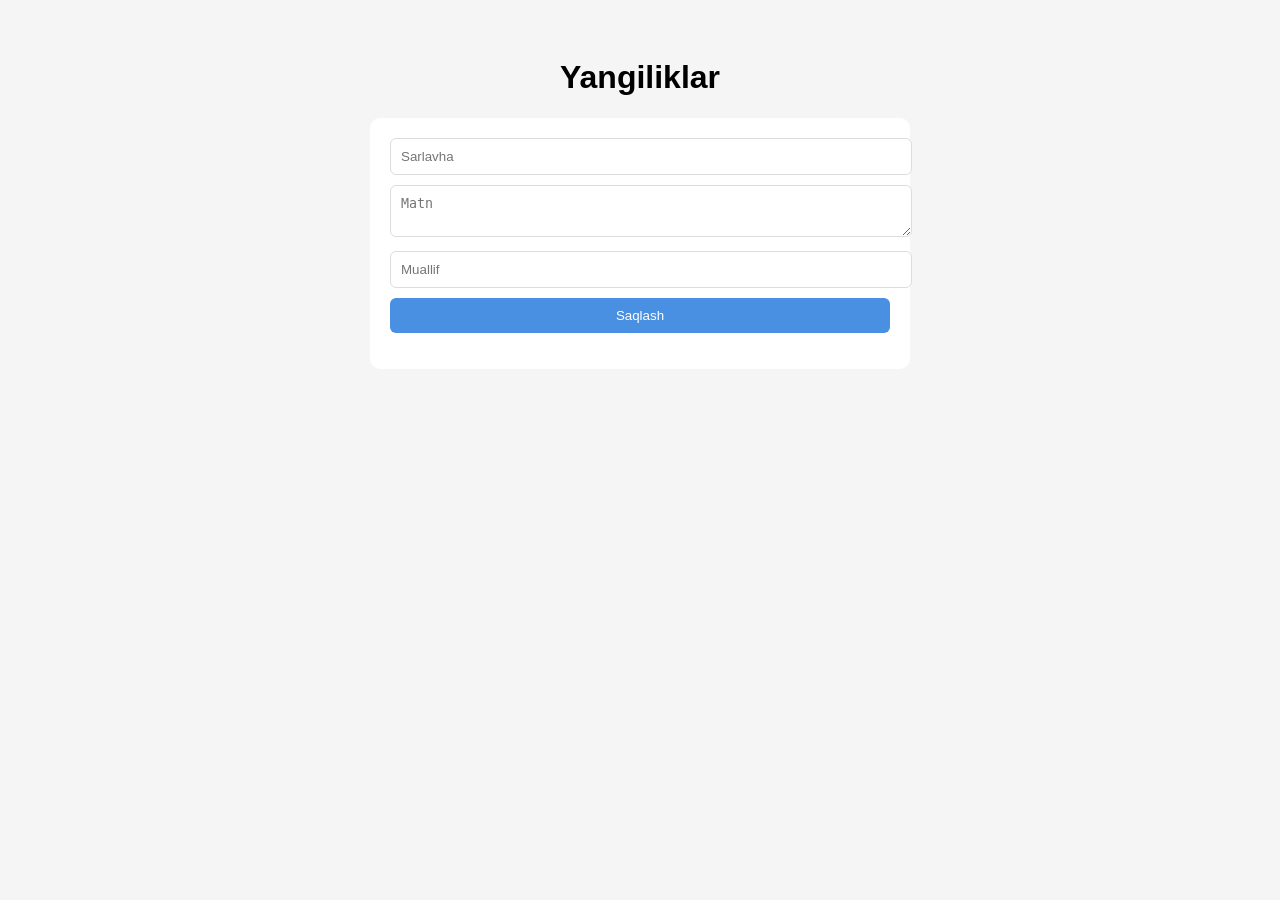
<file: news-crud/index.html>
<!DOCTYPE html>
<html lang="uz">
<head>
  <meta charset="UTF-8" />
  <title>Yangiliklar</title>
  <link rel="stylesheet" href="style.css" />
</head>
<body>

  <h1>Yangiliklar</h1>

  <div class="forma">
    <input type="hidden" id="id" />
    <input type="text"   id="title"       placeholder="Sarlavha" />
    <textarea            id="description" placeholder="Matn"></textarea>
    <input type="text"   id="author"      placeholder="Muallif" />
    <button onclick="saqlash()">Saqlash</button>
    <p id="xabar"></p>
  </div>

  <div class="grid" id="grid"></div>

  <script src="script.js"></script>
</body>
</html>
</file>
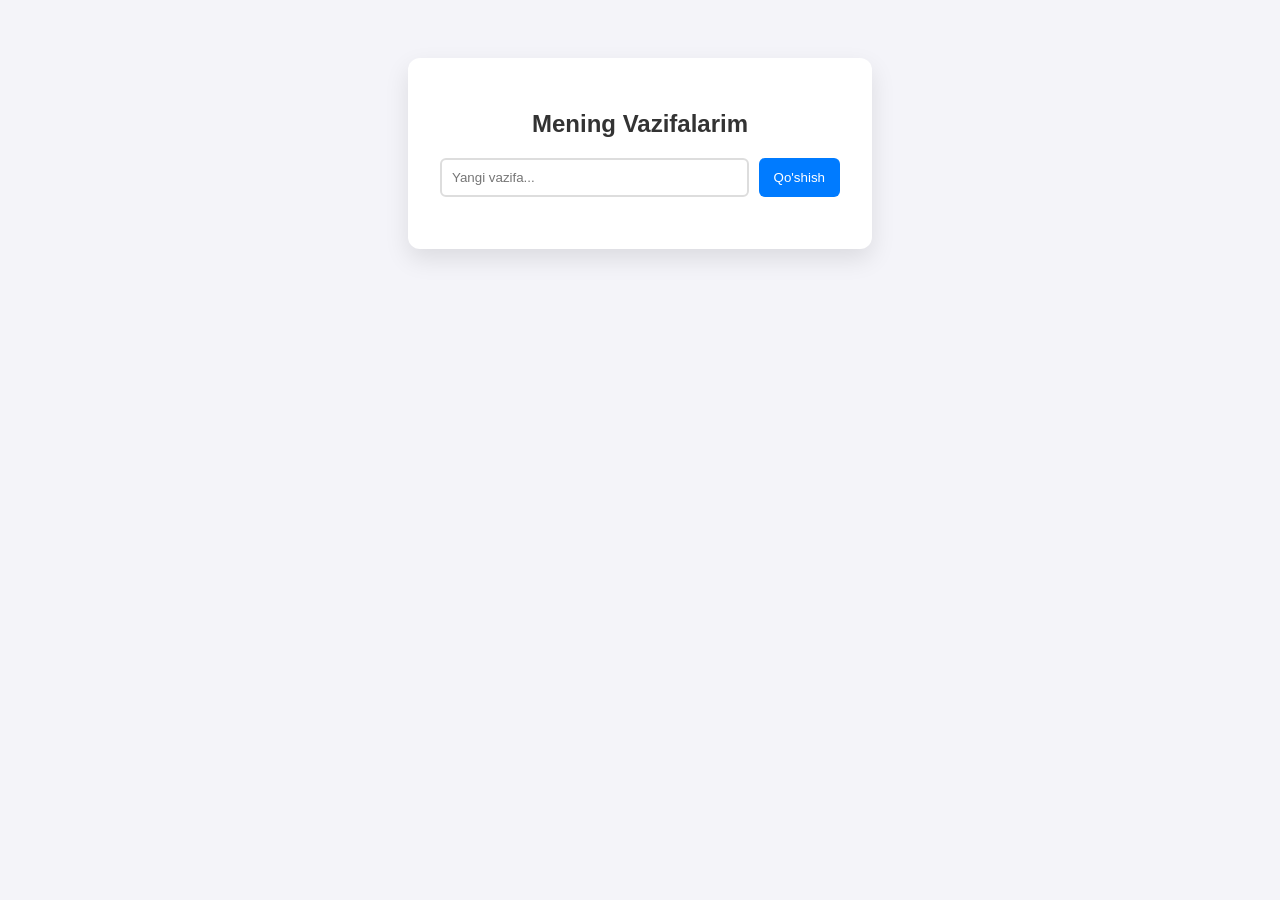
<file: handlers/main.html>
<!DOCTYPE html>
<html lang="uz">
<head>
    <meta charset="UTF-8">
    <meta name="viewport" content="width=device-width, initial-scale=1.0">
    <title>Sodda To-Do App</title>
    <style>
        body { font-family: sans-serif; background: #f4f4f9; display: flex; justify-content: center; padding: 50px; }
        .container { background: white; padding: 2rem; border-radius: 12px; box-shadow: 0 10px 25px rgba(0,0,0,0.1); width: 100%; max-width: 400px; }
        h2 { text-align: center; color: #333; }
        .input-group { display: flex; gap: 10px; margin-bottom: 20px; }
        input { flex: 1; padding: 10px; border: 2px solid #ddd; border-radius: 6px; outline: none; }
        input:focus { border-color: #007bff; }
        button#add-btn { padding: 10px 15px; background: #007bff; color: white; border: none; border-radius: 6px; cursor: pointer; }
        
        ul { list-style: none; padding: 0; }
        li { 
            background: #fff; border-bottom: 1px solid #eee; padding: 10px; 
            display: flex; justify-content: space-between; align-items: center; 
        }
        .task-text { flex: 1; cursor: pointer; }
        .completed { text-decoration: line-through; color: gray; }
        .actions button { margin-left: 5px; padding: 5px 8px; border: none; border-radius: 4px; cursor: pointer; }
        .edit-btn { background: #ffc107; color: white; }
        .delete-btn { background: #dc3545; color: white; }
    </style>
</head>
<body>

<div class="container">
    <h2>Mening Vazifalarim</h2>
    <div class="input-group">
        <input type="text" id="task-input" placeholder="Yangi vazifa...">
        <button id="add-btn">Qo'shish</button>
    </div>
    <ul id="task-list"></ul>
</div>

<script>
    const input = document.getElementById('task-input');
    const addBtn = document.getElementById('add-btn');
    const list = document.getElementById('task-list');

    // 1. CREATE (Yaratish)
    addBtn.onclick = () => {
        const text = input.value.trim();
        if (text === "") return alert("Matn kiriting!");
        
        createTaskElement(text);
        input.value = ""; // Inputni tozalash
    };

    function createTaskElement(text) {
        const li = document.createElement('li');
        
        li.innerHTML = `
            <span class="task-text">${text}</span>
            <div class="actions">
                <button class="edit-btn">✏️</button>
                <button class="delete-btn">🗑️</button>
            </div>
        `;

        // 2. UPDATE (Bajarilgan deb belgilash)
        const taskSpan = li.querySelector('.task-text');
        taskSpan.onclick = () => taskSpan.classList.toggle('completed');

        // 3. UPDATE (Tahrirlash)
        li.querySelector('.edit-btn').onclick = () => {
            const currentText = taskSpan.textContent;
            const newText = prompt("Vazifani tahrirlang:", currentText);
            if (newText && newText.trim() !== "") {
                taskSpan.textContent = newText;
            }
        };

        // 4. DELETE (O'chirish)
        li.querySelector('.delete-btn').onclick = () => {
            if(confirm("Rostdan ham o'chirmoqchimisiz?")) li.remove();
        };

        list.appendChild(li);
    }

    // Enter tugmasini bosganda ham qo'shish
    input.addEventListener('keypress', (e) => {
        if (e.key === 'Enter') addBtn.click();
    });
</script>

</body>
</html>
</file>
<file: news-crud/style.css>
body {
  font-family: Arial;
  background: #f5f5f5;
  padding: 30px;
}

h1 {
  text-align: center;
}

.forma {
  background: white;
  padding: 20px;
  border-radius: 10px;
  max-width: 500px;
  margin: 20px auto;
}

.forma input,
.forma textarea {
  width: 100%;
  padding: 10px;
  margin-bottom: 10px;
  border: 1px solid #ddd;
  border-radius: 6px;
}

.forma button {
  width: 100%;
  padding: 10px;
  background: #4a90e2;
  color: white;
  border: none;
  border-radius: 6px;
  cursor: pointer;
}

#xabar {
  text-align: center;
  margin-top: 10px;
}

.grid {
  display: grid;
  grid-template-columns: repeat(3, 1fr);
  gap: 20px;
}

.card {
  background: white;
  border-radius: 10px;
  overflow: hidden;
}

.card img {
  width: 100%;
  height: 180px;
  object-fit: cover;
}

.card-body {
  padding: 14px;
}

.card-body h3 {
  margin-bottom: 8px;
}

.card-body p {
  color: #666;
  margin-bottom: 10px;
}

.card-body button {
  padding: 6px 12px;
  border: none;
  border-radius: 5px;
  cursor: pointer;
  color: white;
  margin-right: 5px;
}

.edit   { background: orange; }
.delete { background: red; }
</file>
